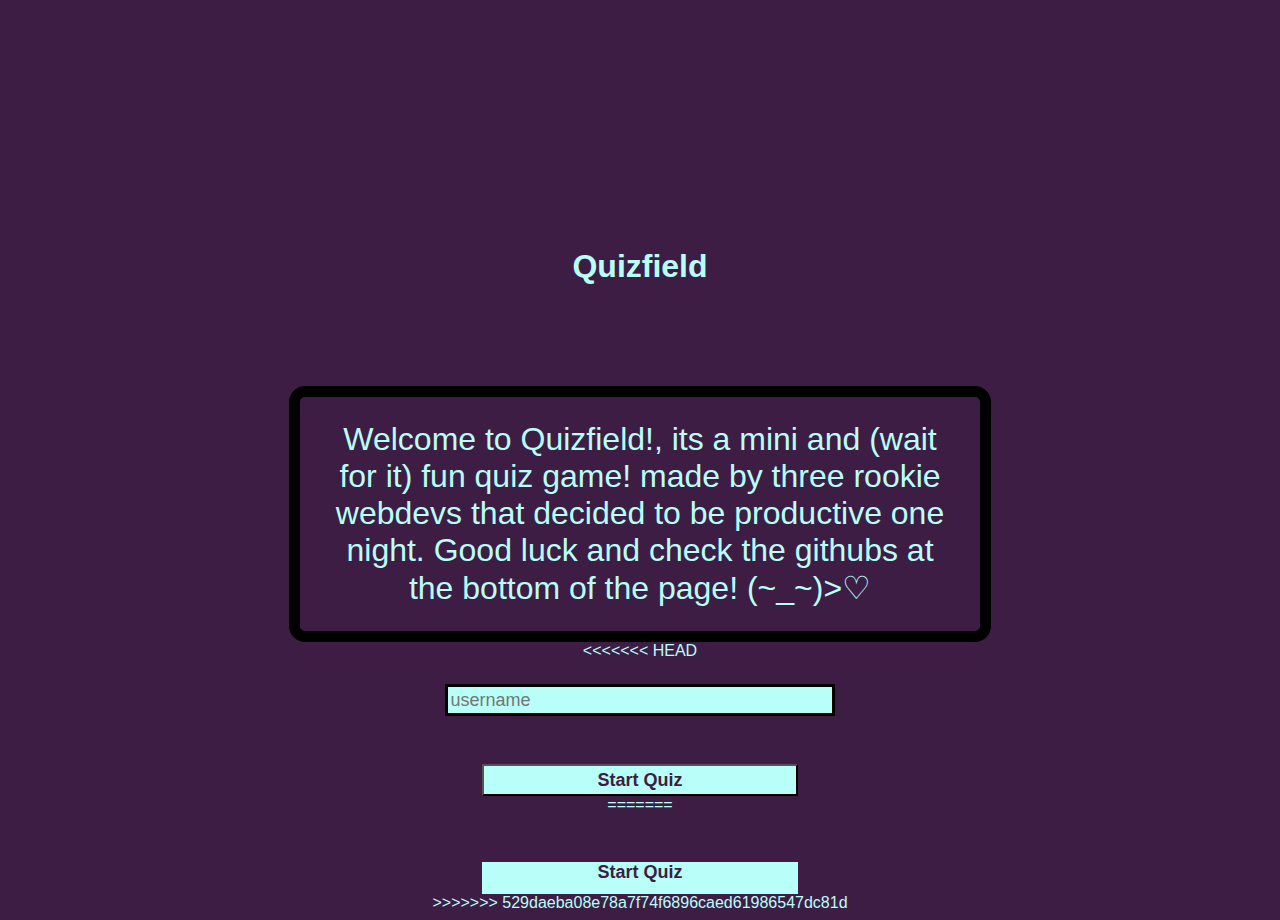
<file: index.html>
<!DOCTYPE html>
<html lang="en">
  <head>
    <meta charset="UTF-8" />
    <meta http-equiv="X-UA-Compatible" content="IE=edge" />
    <meta name="viewport" content="width=device-width, initial-scale=1.0" />
    <title>Home</title>
    <link href="style.css" rel="stylesheet" />
    <script type="module" defer src="script.js"></script>
  </head>
  <body>
    <h1 class="Title">Quizfield</h1>
    <p class="par">
      Welcome to Quizfield!, its a mini and (wait for it) fun quiz game! made by
      three rookie webdevs that decided to be productive one night. Good luck
      and check the githubs at the bottom of the page! (~_~)>♡
    </p>
<<<<<<< HEAD
    <form class="psychosflex">
      <input id="inputfield" type="text" placeholder="username">
    </form>
    <button id="startbtn" class="btn">Start Quiz</button>
=======
    <a class="btn" href="quizPage.html">Start Quiz</a>
>>>>>>> 529daeba08e78a7f74f6896caed61986547dc81d
  </body>
</html>
</file>
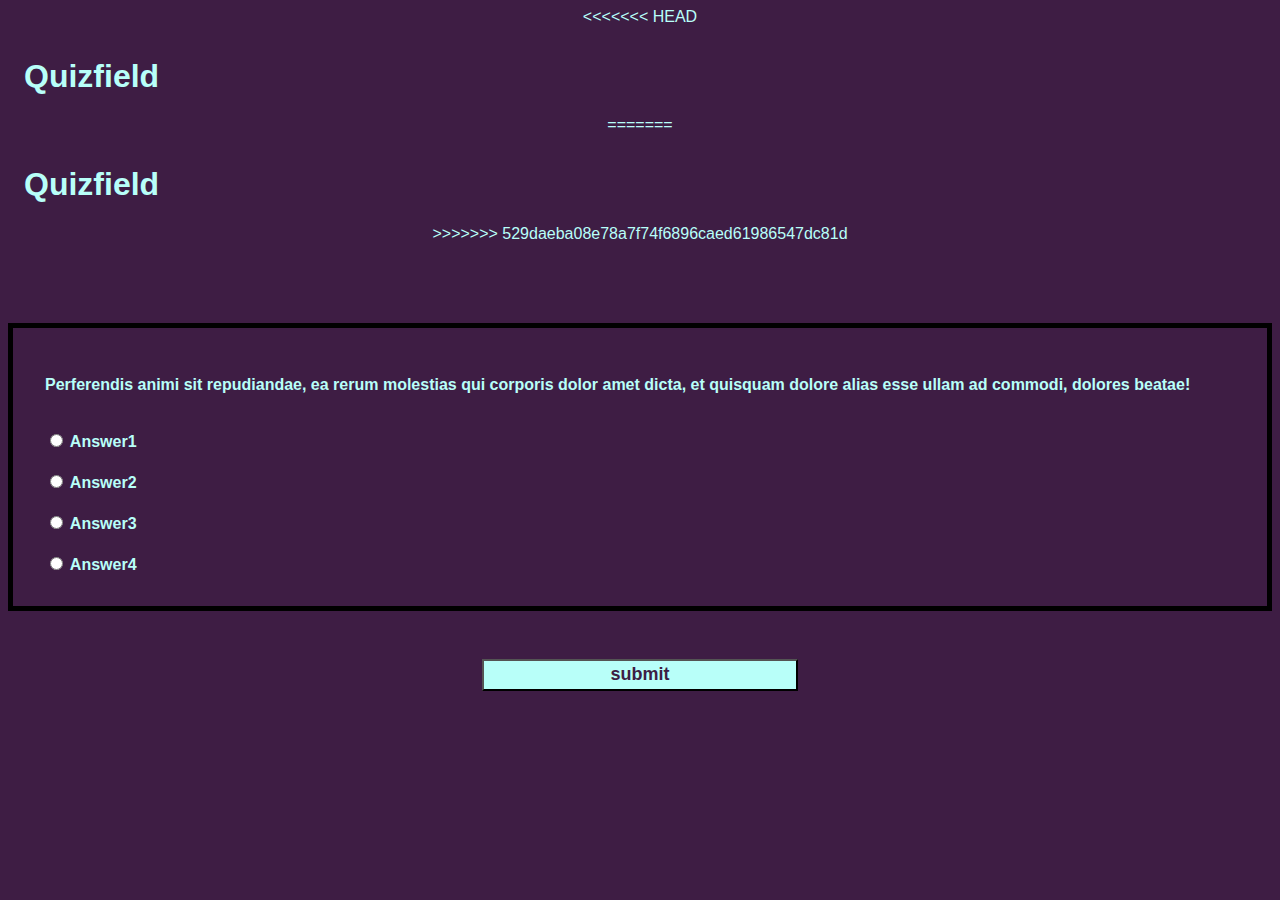
<file: quizPage.html>
<!DOCTYPE html>
<html lang="en">
  <head>
    <meta charset="UTF-8" />
    <meta http-equiv="X-UA-Compatible" content="IE=edge" />
    <meta name="viewport" content="width=device-width, initial-scale=1.0" />
    <title>Quiz</title>
    <link href="style.css" rel="stylesheet" />
    <script type="module" defer src="script.js"></script>
  </head>
  <body>
<<<<<<< HEAD
    <a class="removewidth" href="index.html"><h1 class="home">Quizfield</h1></a>
=======
    <a href="index.html"><h1 class="home">Quizfield</h1></a>
>>>>>>> 529daeba08e78a7f74f6896caed61986547dc81d
    <div id="Q1">
      <form action="">
        <p>
          Perferendis animi sit repudiandae, ea rerum molestias qui corporis
          dolor amet dicta, et quisquam dolore alias esse ullam ad commodi,
          dolores beatae!
        </p>
        <input type="radio" name="question" id="A1-1" />
        <label for="A1">Answer1</label><br />
        <input type="radio" name="question" id="A1-2" />
        <label for="A2">Answer2</label><br />
        <input type="radio" name="question" id="A1-3" />
        <label for="A3">Answer3</label><br />
        <input type="radio" name="question" id="A1-4" />
        <label for="A4">Answer4</label><br />
      </form>
    </div>
    <div class="hideDiv" id="Q2">
      <form action="">
        <p>
          , ea rerum molestias qui corporis dolor amet dicta, et quisquam dolore
          alias esse ullam ad commodi, dolores beatae!
        </p>
        <input type="radio" name="question" id="A2-1" />
        <label for="A1">Answer1</label><br />
        <input type="radio" name="question" id="A2-2" />
        <label for="A2">Answer2</label><br />
        <input type="radio" name="question" id="A2-3" />
        <label for="A3">Answer3</label><br />
        <input type="radio" name="question" id="A2-4" />
        <label for="A4">Answer4</label><br />
      </form>
    </div>
    <div class="hideDiv" id="Q3">
      <form action="">
        <p>
          Lorem ipsum dolor sit elit. , ea rerum molestias qui corporis dolor
          amet dicta, et quisquam dolore alias esse ullam ad commodi, dolores
          beatae!
        </p>
        <input type="radio" name="question" id="A3-1" />
        <label for="A1">Answer1</label><br />
        <input type="radio" name="question" id="A3-2" />
        <label for="A2">Answer2</label><br />
        <input type="radio" name="question" id="A3-3" />
        <label for="A3">Answer3</label><br />
        <input type="radio" name="question" id="A3-4" />
        <label for="A4">Answer4</label><br />
      </form>
    </div>

    <button id="submit-btn" class="btn" type="submit">submit</button>
  </body>
</html>
</file>
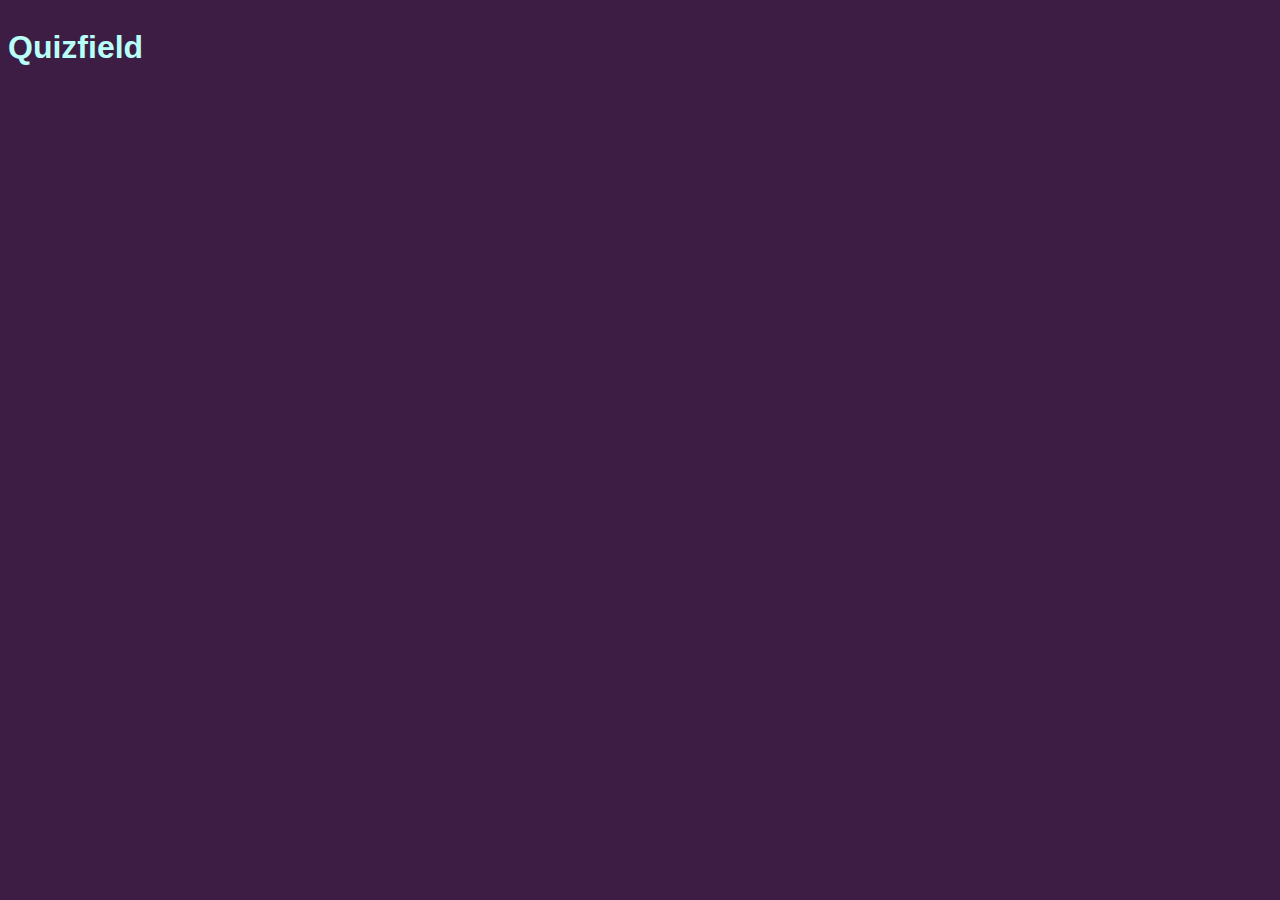
<file: result.html>
<!DOCTYPE html>
<html lang="en">
  <head>
    <meta charset="UTF-8" />
    <meta http-equiv="X-UA-Compatible" content="IE=edge" />
    <meta name="viewport" content="width=device-width, initial-scale=1.0" />
    <title>result</title>
    <link href="style.css" rel="stylesheet" />
    <script type="module" defer src="script.js"></script>
  </head>
  <body>
    <!-- I changed this to an anchor tag like the on in quizPage.html -->
    <a href="index.html"><h1 class="resultTitle">Quizfield</h1></a>
  </body>
</html>
</file>
<file: style.css>
body {
    text-align: center;
    font-family: sans-serif;
    background-color: #3e1d44;
    color: #B8FFF9;
    display: flex;
    flex-direction: column;
    justify-content: center;
    
    
}



form {
    font-weight: bold;
    text-align: left;
    
}

form input {
    margin-top: 1.5rem;
    font-size: large;
    background-color: #B8FFF9;
    border: 3px solid black;   
}

form label {
    text-align: left;
}

div {
    margin-top: 5rem;
    padding: 2rem;
    border: 5px solid black ;
    
}

.hideDiv {
    display: none;
}

.showDiv {
    display: block;
}

.Title {
    margin-top: 15rem;
}

.resultTitle {
    text-align: left;
}

.par {
    width: 50%;
    font-size: 2rem;
    margin: auto;
    margin-top: 5rem;
    border: 0.7rem solid black;
    border-radius: 16px;
    padding: 1.5rem;
}

.btn, .btn:visited{
    text-decoration: none;
    font-weight: bold;
    color:#3e1d44;
    margin: auto;
    margin-top: 3rem;
    width: 25%;
    height: 2rem;
    font-size: large;
    background-color: #B8FFF9;

}

.btn:hover {
    color:#B8FFF9;
    font-weight: bold;
    background-color: #38827d;
}

.home {
    text-align: left;
    margin-top: 2rem;
    margin-left: 1rem;
    width: 15%;
}


a, a:visited {
    text-decoration: none;
    color: inherit;
}

.removewidth {
    width: 20%;
}


.psychosflex input {
    width: 30%;
    margin: auto;
    margin-top: 1.5rem;
    display: block;
    height: 1.5rem;
    
    
}

@media only screen and (max-width: 768px) {
    .Title {
        margin-top: 10rem;
    }

    .par {
      width: 70%;
    }

    a{
        width: 35%;
    }

    .btn {
        width: 60%;
    }
    .psychosflex input {
        width: 70%;
    }
  }
</file>
